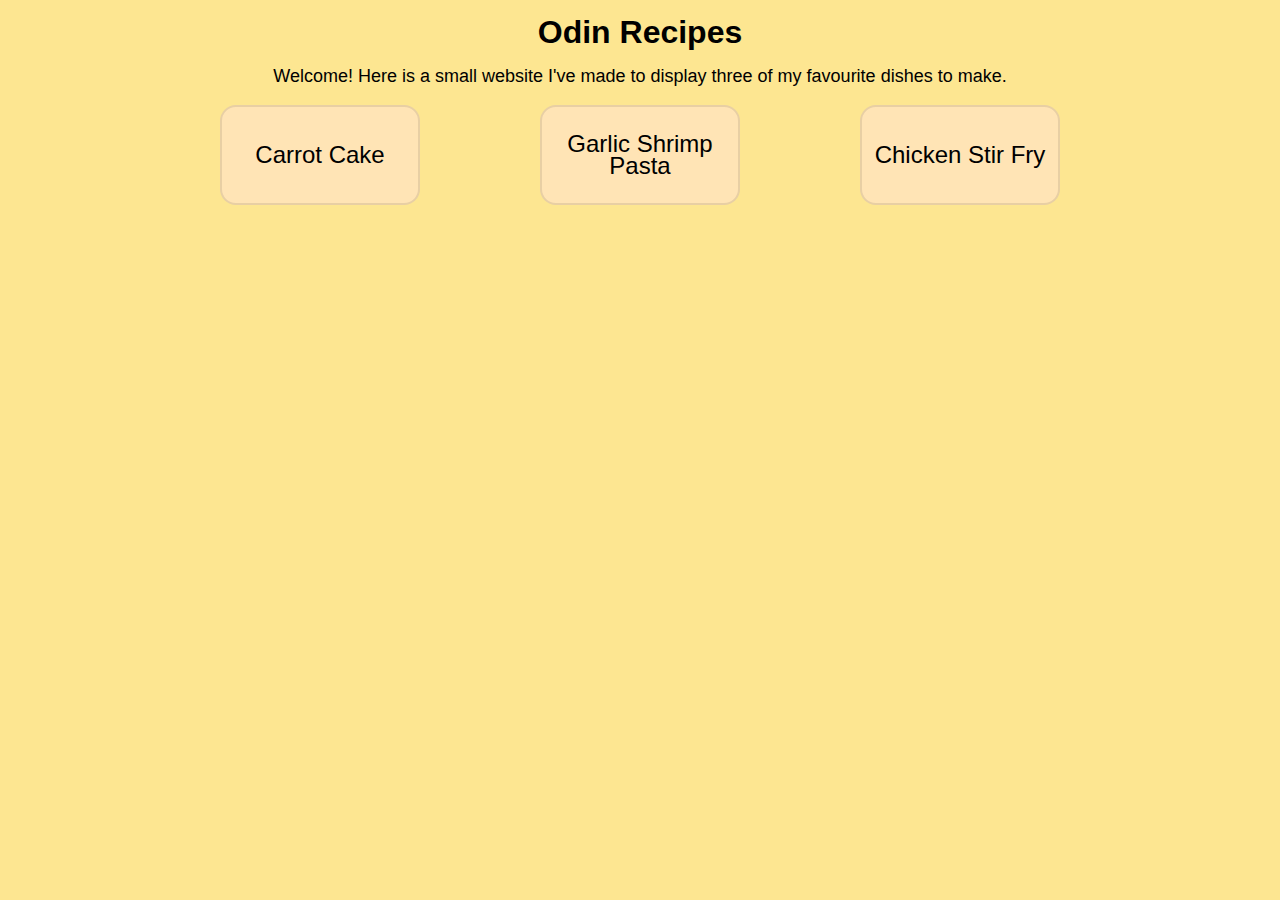
<file: index.html>
<!DOCTYPE html>
<html lang="en">
  <head>
    <meta charset="UTF-8" />
    <meta name="viewport" content="width=device-width, initial-scale=1.0" />
    <link rel="stylesheet" href="./styles.css" />
    <title>Document</title>
  </head>
  <body>
    <h1>Odin Recipes</h1>
    <p>
      Welcome! Here is a small website I've made to display three of my
      favourite dishes to make.
    </p>
    <ul class="recipe-list">
      <li class="button-list">
        <a href="./recipes/carrot-cake.html"><button>Carrot Cake</button></a>
      </li>
      <li class="button-list">
        <a href="./recipes/shrimp-pasta.html"
          ><button>Garlic Shrimp Pasta</button></a
        >
      </li>
      <li class="button-list">
        <a href="./recipes/stir-fry.html"><button>Chicken Stir Fry</button></a>
      </li>
    </ul>

    <div>
      <span class="one"></span>
      <span class="two"></span>
      <span class="three"></span>
    </div>
  </body>
</html>
</file>
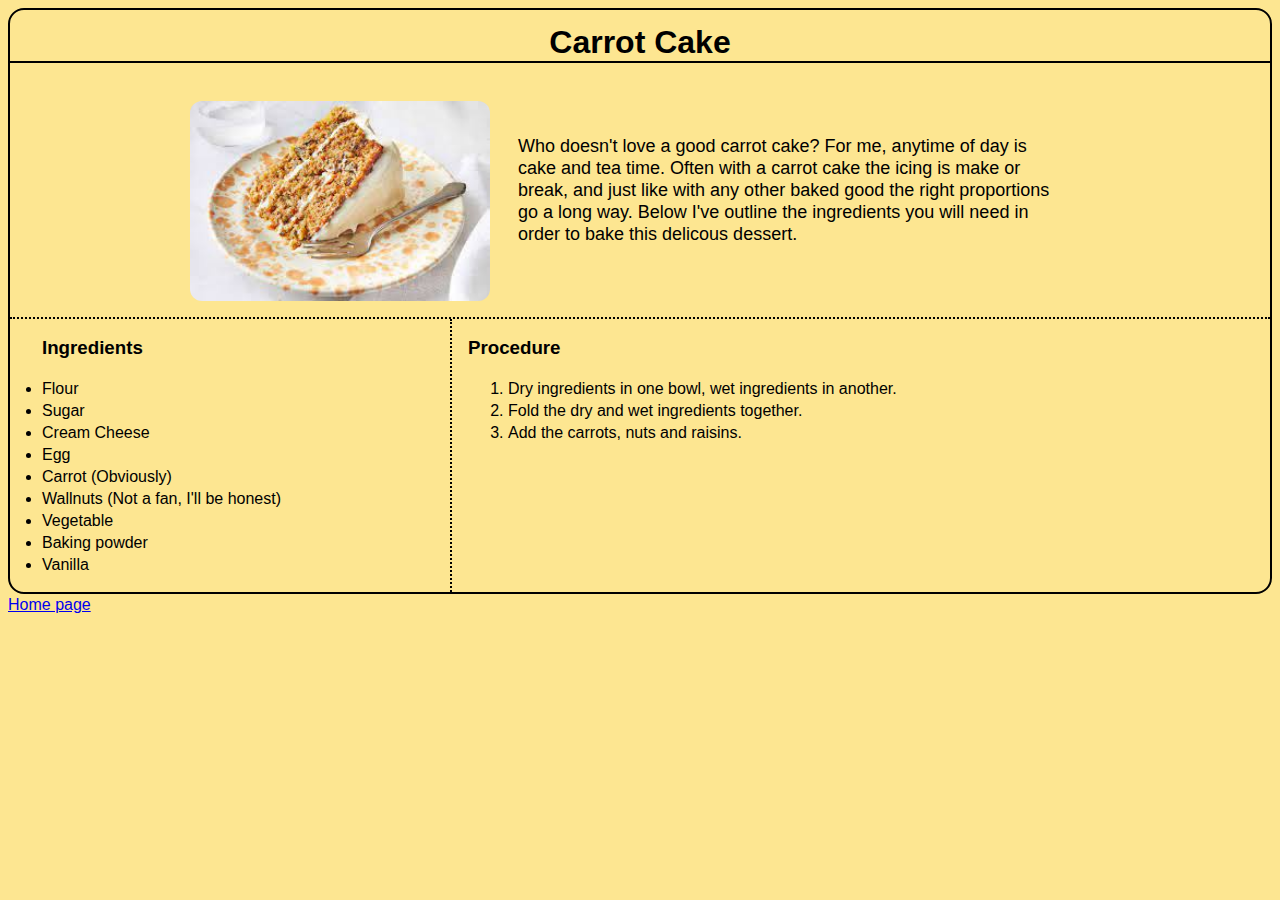
<file: recipes/carrot-cake.html>
<!DOCTYPE html>
<html lang="en">
  <head>
    <meta charset="UTF-8" />
    <meta http-equiv="X-UA-Compatible" content="IE=edge" />
    <meta name="viewport" content="width=device-width, initial-scale=1.0" />
    <link rel="stylesheet" href="../styles.css" />
    <link rel="stylesheet" href="../recipe-page.css" />
    <title>Carrot Cake</title>
  </head>
  <body>
    <div class="panel">
      <h1>Carrot Cake</h1>
      <div class="recipe-description">
        <img
          src="../img/carrot-cake.jpeg"
          alt="A picture of a delicious freshly made carrot cake."
        />
        <p>
          Who doesn't love a good carrot cake? For me, anytime of day is cake
          and tea time. Often with a carrot cake the icing is make or break, and
          just like with any other baked good the right proportions go a long
          way. Below I've outline the ingredients you will need in order to bake
          this delicous dessert.
        </p>
      </div>

      <div class="ingredients-procedure">
        <div class="ingredients">
          <h3>Ingredients</h3>
          <ul>
            <li>Flour</li>
            <li>Sugar</li>
            <li>Cream Cheese</li>
            <li>Egg</li>
            <li>Carrot (Obviously)</li>
            <li>Wallnuts (Not a fan, I'll be honest)</li>
            <li>Vegetable</li>
            <li>Baking powder</li>
            <li>Vanilla</li>
          </ul>
        </div>

        <div class="procedure">
          <h3>Procedure</h3>
          <ol>
            <li>Dry ingredients in one bowl, wet ingredients in another.</li>
            <li>Fold the dry and wet ingredients together.</li>
            <li>Add the carrots, nuts and raisins.</li>
          </ol>
        </div>
      </div>
    </div>
    <a href="../index.html">Home page</a>
  </body>
</html>
</file>
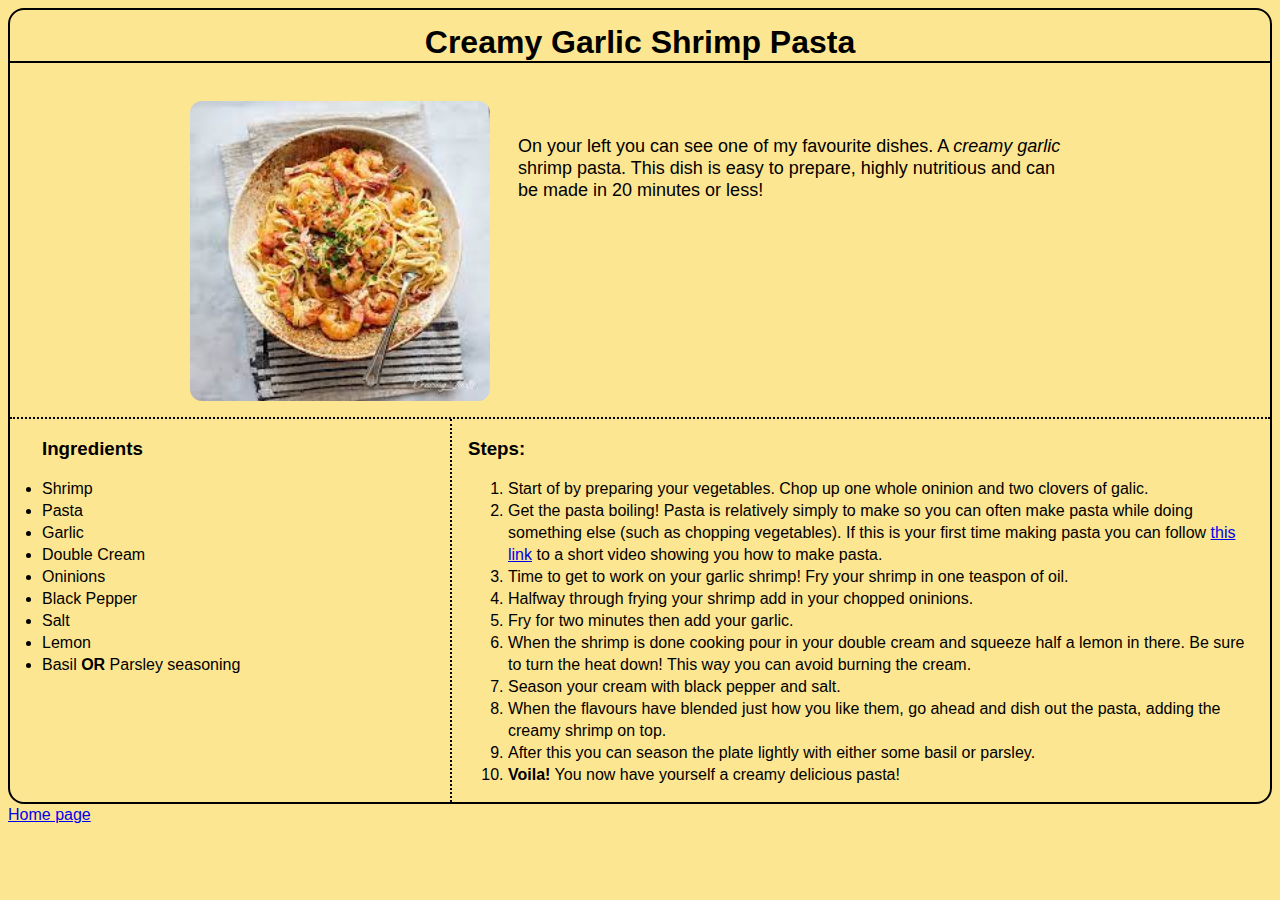
<file: recipes/shrimp-pasta.html>
<!DOCTYPE html>
<html lang="en">
  <head>
    <meta charset="UTF-8" />
    <meta name="viewport" content="width=device-width, initial-scale=1.0" />
    <link rel="stylesheet" href="../styles.css" />
    <link rel="stylesheet" href="../recipe-page.css" />
    <title>Shrimp Pasta</title>
  </head>
  <body>
    <div class="panel">
      <h1>Creamy Garlic Shrimp Pasta</h1>
      <div class="recipe-description">
        <img
          src="../img/shrimp-pasta.jpeg"
          alt="An image of freshly cooked pasta with galic shrimp
   on top gently seasoned with parsely."
        />
        <p>
          On your left you can see one of my favourite dishes. A
          <em>creamy garlic</em> shrimp pasta. This dish is easy to prepare,
          highly nutritious and can be made in 20 minutes or less!
        </p>
      </div>
      <div class="ingredients-procedure">
        <div class="ingredients">
          <h3>Ingredients</h3>
          <ul>
            <li>Shrimp</li>
            <li>Pasta</li>
            <li>Garlic</li>
            <li>Double Cream</li>
            <li>Oninions</li>
            <li>Black Pepper</li>
            <li>Salt</li>
            <li>Lemon</li>
            <li>Basil <strong>OR</strong> Parsley seasoning</li>
          </ul>
        </div>
        <div class="procedure">
          <h3>Steps:</h3>
          <ol>
            <li>
              Start of by preparing your vegetables. Chop up one whole oninion
              and two clovers of galic.
            </li>
            <li>
              Get the pasta boiling! Pasta is relatively simply to make so you
              can often make pasta while doing something else (such as chopping
              vegetables). If this is your first time making pasta you can
              follow
              <a
                href="https://www.youtube.com/watch?v=OMRUIrbZDpM&t=58s"
                target="_blank"
                >this link</a
              >
              to a short video showing you how to make pasta.
            </li>
            <li>
              Time to get to work on your garlic shrimp! Fry your shrimp in one
              teaspon of oil.
            </li>
            <li>
              Halfway through frying your shrimp add in your chopped oninions.
            </li>
            <li>Fry for two minutes then add your garlic.</li>
            <li>
              When the shrimp is done cooking pour in your double cream and
              squeeze half a lemon in there. Be sure to turn the heat down! This
              way you can avoid burning the cream.
            </li>
            <li>Season your cream with black pepper and salt.</li>
            <li>
              When the flavours have blended just how you like them, go ahead
              and dish out the pasta, adding the creamy shrimp on top.
            </li>
            <li>
              After this you can season the plate lightly with either some basil
              or parsley.
            </li>
            <li>
              <strong>Voila!</strong> You now have yourself a creamy delicious
              pasta!
            </li>
          </ol>
        </div>
      </div>
    </div>
    <a href="../index.html">Home page</a>
  </body>
</html>
</file>
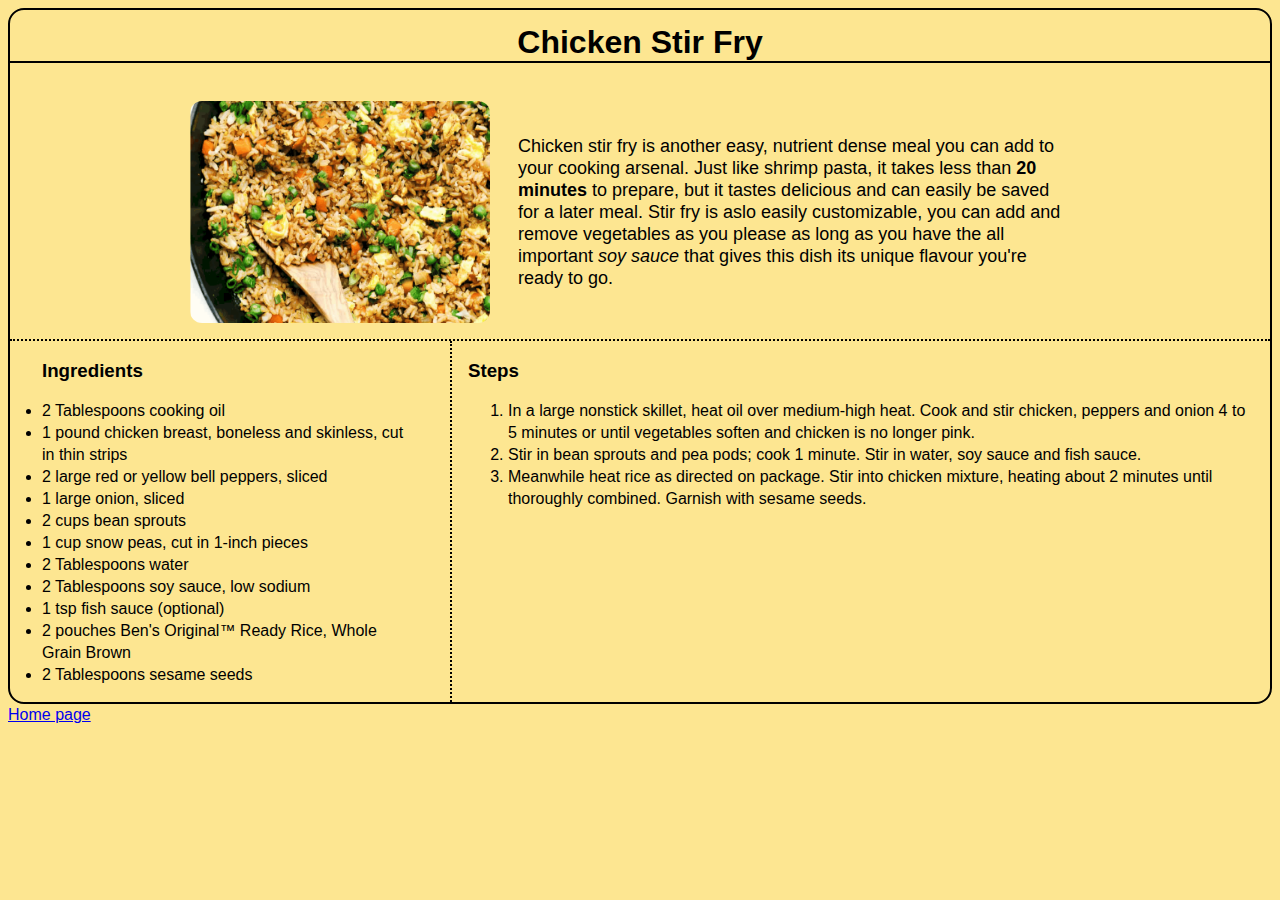
<file: recipes/stir-fry.html>
<!DOCTYPE html>
<html lang="en">
  <head>
    <meta charset="UTF-8" />
    <meta http-equiv="X-UA-Compatible" content="IE=edge" />
    <meta name="viewport" content="width=device-width, initial-scale=1.0" />
    <link rel="stylesheet" href="../styles.css"/>
    <link rel="stylesheet" href="../recipe-page.css">
    <title>Chicken Stir Fry</title>
  </head>
  <body>
    <div class="panel">
      <h1>Chicken Stir Fry</h1>
      <div class="recipe-description">
        <img
          src="../img/easy_fried_rice-4.webp"
          alt="an image of bite sized chicken pieces 
      mixed together with vegetables such as peas carrots and oninions, on top 
      of yellow rice in a silver bowl."
        />
        <p>
          Chicken stir fry is another easy, nutrient dense meal you can add to
          your cooking arsenal. Just like shrimp pasta, it takes less than
          <strong> 20 minutes </strong>
          to prepare, but it tastes delicious and can easily be saved for a
          later meal. Stir fry is aslo easily customizable, you can add and
          remove vegetables as you please as long as you have the all important
          <em> soy sauce </em>
          that gives this dish its unique flavour you're ready to go.
        </p>
      </div>
      <div class="ingredients-procedure">
        <div class="ingredients">
          <h3>Ingredients</h3>
          <ul>
            <li>2 Tablespoons cooking oil</li>
            <li>
              1 pound chicken breast, boneless and skinless, cut in thin strips
            </li>
            <li>2 large red or yellow bell peppers, sliced</li>
            <li>1 large onion, sliced</li>
            <li>2 cups bean sprouts</li>
            <li>1 cup snow peas, cut in 1-inch pieces</li>
            <li>2 Tablespoons water</li>
            <li>2 Tablespoons soy sauce, low sodium</li>
            <li>1 tsp fish sauce (optional)</li>
            <li>2 pouches Ben's Original™ Ready Rice, Whole Grain Brown</li>
            <li>2 Tablespoons sesame seeds</li>
          </ul>
        </div>
        <div class="procedure">
          <h3>Steps</h3>
          <ol>
            <li>
              In a large nonstick skillet, heat oil over medium-high heat. Cook
              and stir chicken, peppers and onion 4 to 5 minutes or until
              vegetables soften and chicken is no longer pink.
            </li>
            <li>
              Stir in bean sprouts and pea pods; cook 1 minute. Stir in water,
              soy sauce and fish sauce.
            </li>
            <li>
              Meanwhile heat rice as directed on package. Stir into chicken
              mixture, heating about 2 minutes until thoroughly combined.
              Garnish with sesame seeds.
            </li>
          </ol>
        </div>
      </div>
    </div>

    <a href="../index.html">Home page</a>
  </body>
</html>
</file>
<file: styles.css>
* {
  font-family: Arial, Helvetica, sans-serif;
  line-height: 22px;
  box-sizing: border-box;
}

body {
  background-color: rgba(253, 224, 119, 0.808);
}

p {
  font-size: 18px;
  text-align: center;
}

h1 {
  text-align: center;
}

h1 {
  font-size: 32px;
}

img {
  height: auto;
  width: 300px;
  border-radius: 12px;
}

.button-list {
  list-style: none;
}

.recipe-list {
  display: flex;
  justify-content: center;
  gap: 120px;
}

ul {
  padding: 0;
}

button {
  font-size: 24px;
  width: 200px;
  height: 100px;
  padding: 12px;
  background-color: moccasin;
  border-radius: 16px;
  transition: 0.3s;
  border: 2px solid rgba(0, 0, 0, 0.09);
}

button:hover {
  box-shadow: 4px 12px 12px 1px rgba(0, 0, 0, 0.564);
  transition: 0.3s;
}
</file>
<file: recipe-page.css>
h1 {
    border-bottom: 2px solid;
    padding-bottom: 8px;
}

.panel {
    display: flex;
    flex-direction: column;
    border: 2px solid rgb(0, 0, 0);
    padding: 0;
    border-radius: 16px;
}

.recipe-description {
    display: flex;
    justify-content: center;
    border-bottom: 2px dotted;
    padding: 16px;
}

.recipe-description p {
    flex-basis: 600px;
    text-align: left;
    padding: 16px 28px;
}

.recipe-description img {

}

.ingredients-procedure {
    display: flex;
}

.procedure {
    flex: 1;
    border-left: 2px dotted ;
    padding: 0 16px;
}

.ingredients {
    flex-basis: 440px;
    padding: 0 32px;
}
</file>
